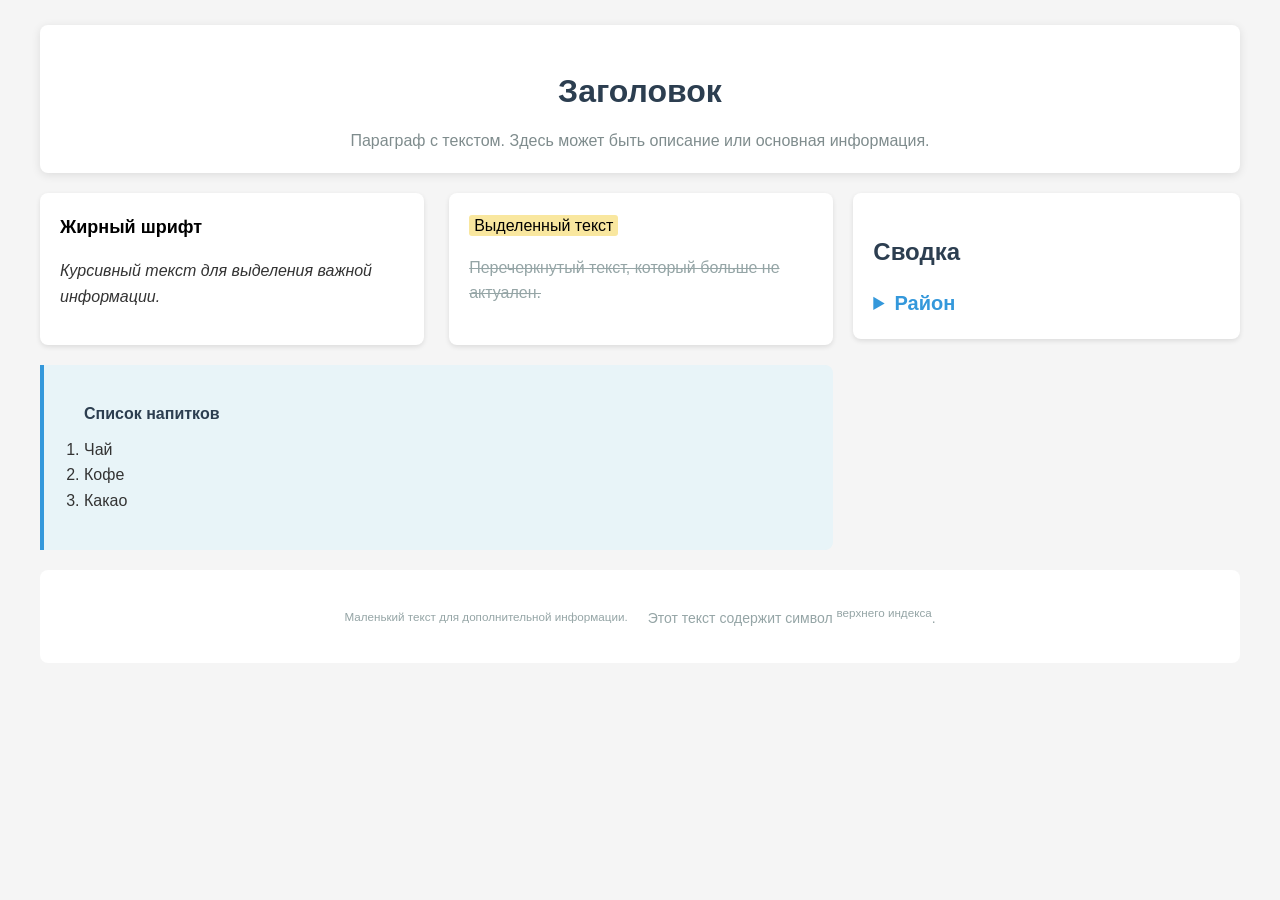
<file: index.html>
<!DOCTYPE html>
<html>
  <head>
    <meta charset="UTF-8">
    <meta name="viewport" content="width=device-width, initial-scale=1.0">
    <title>css</title>
    <link rel="stylesheet" href="styles.css">
  </head>
  <body>
    <div class="grid-container">
      <header class="header-container">
        <h1 id="main-title">Заголовок</h1>
        <p class="description">Параграф с текстом. Здесь может быть описание или основная информация.</p>
      </header>
      
      <main class="content-grid">

        <div class="flex-container">
          <div class="text-styles animated-box">
            <b class="bold-text">Жирный шрифт</b>
            <p><em>Курсивный текст для выделения важной информации.</em></p>
          </div>
          <div class="text-styles animated-box">
            <mark>Выделенный текст</mark>
            <p><s>Перечеркнутый текст, который больше не актуален.</s></p>
          </div>
        </div>
        
        <div class="list-container">
          <ol class="drinks-list">
            <p class="list-title">Список напитков</p>
            <li>Чай</li>
            <li>Кофе</li>
            <li>Какао</li>
          </ol>
        </div>
      </main>
      
      <aside class="sidebar">
        <div class="summary">
          <h2 class="summary-title">Сводка</h2>
          <details class="details-box">
            <summary class="summary-bottom">Район</summary>
            <p class="details-content">Первома́йский о́круг — южный, самый большой по площади и численности населения административный округ в Мурманске.</p>
          </details>
        </div>
      </aside>
      
      <footer class="footer">
        <div class="footer-flex">
          <p class="footer-text"><small>Маленький текст для дополнительной информации.</small></p>
          <p class="footer-text">Этот текст содержит символ <sup>верхнего индекса</sup>.</p>
        </div>
      </footer>
    </div>
  </body>
</html>
</file>
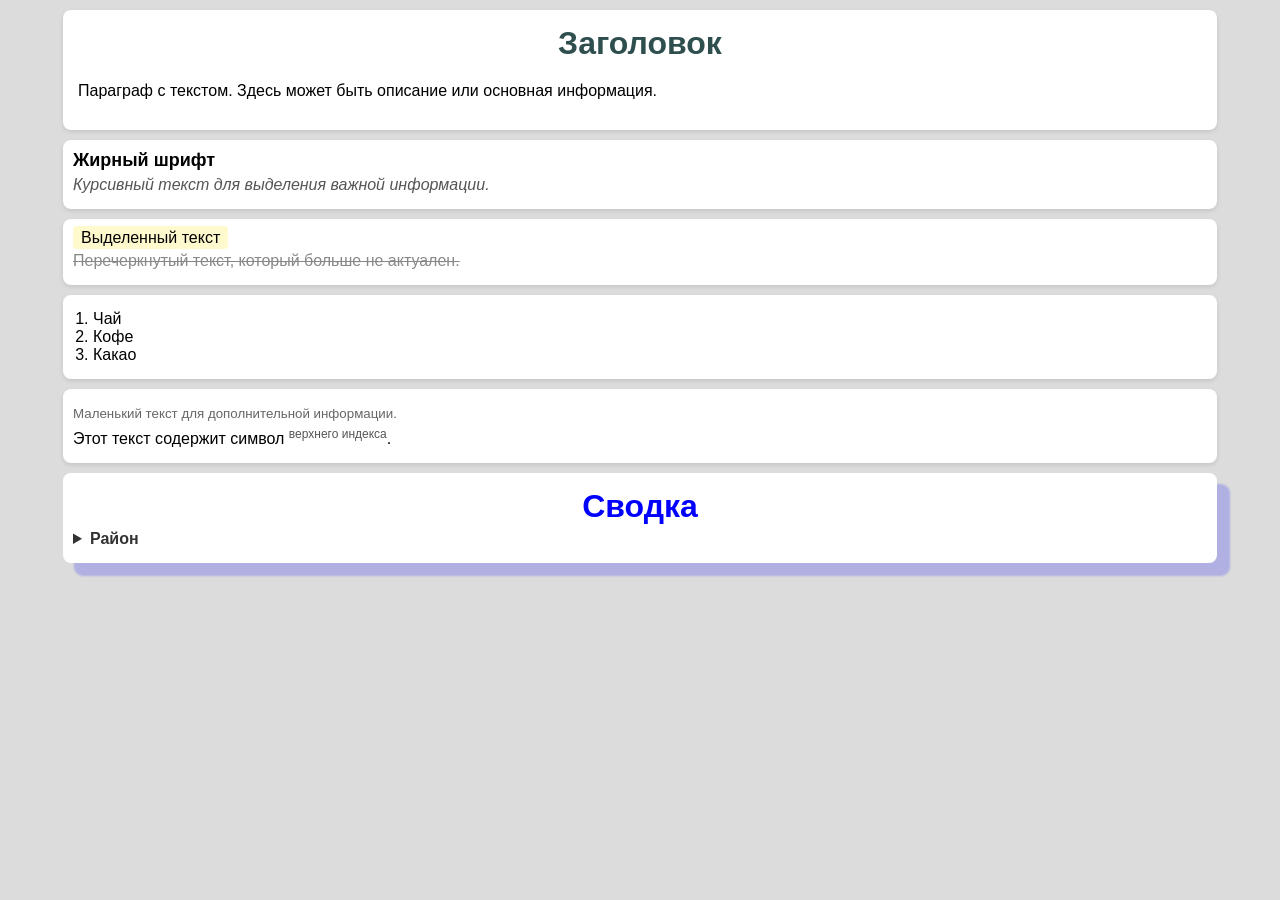
<file: styles.html>
<!DOCTYPE html>
<html>
  <head>
    <title>Стили</title>
  </head>
  <body style="font-family: Arial; background-color: #DCDCDC; margin: 0; padding: 10px; display: flex; flex-direction: column; align-items: center;">
    <div style="background-color: white; padding: 10px; border-radius: 8px; width: 90%; box-shadow: 0 2px 4px rgba(0, 0, 0, 0.1); margin-bottom: 10px;">
      <h1 style="color: #2F4F4F; text-align: center; margin: 5px 0;">Заголовок</h1>
      <p style="padding: 5px; text-align: justify; margin: 15px 0;">Параграф с текстом. Здесь может быть описание или основная информация.</p>
    </div>
    <div style="background-color: white; padding: 10px; border-radius: 8px; width: 90%; box-shadow: 0 2px 4px rgba(0, 0, 0, 0.1); margin-bottom: 10px;">
      <b style="font-size: 18px;">Жирный шрифт</b>
      <p style="margin: 5px 0;"><em style="color: #555;">Курсивный текст для выделения важной информации.</em></p>
    </div>
    <div style="background-color: white; padding: 10px; border-radius: 8px; width: 90%; box-shadow: 0 2px 4px rgba(0, 0, 0, 0.1); margin-bottom: 10px;">
      <mark style="padding: 3px 8px; border-radius: 4px; background-color: #FFFACD;">Выделенный текст</mark>
      <p style="margin: 5px 0;"><s style="color: #888;">Перечеркнутый текст, который больше не актуален.</s></p>
    </div>
    <div style="background-color: white; padding: 10px; border-radius: 8px; width: 90%; box-shadow: 0 2px 4px rgba(0, 0, 0, 0.1); margin-bottom: 10px;">
      <ol style="margin: 5px 0; padding-left: 20px;">
        <li>Чай</li>
        <li>Кофе</li>
        <li>Какао</li>
      </ol>
    </div>
    <div style="background-color: white; padding: 10px; border-radius: 8px; width: 90%; box-shadow: 0 2px 4px rgba(0, 0, 0, 0.1); margin-bottom: 10px;">
      <p style="margin: 5px 0;"><small style="color: #666;">Маленький текст для дополнительной информации.</small></p>
      <p style="margin: 5px 0;">Этот текст содержит символ <sup style="font-size: 12px; color: #555;">верхнего индекса</sup>.</p>
    </div>
    <div style="background-color: white; padding: 10px; border-radius: 8px; width: 90%; box-shadow: 12px 12px 2px 1px rgba(0, 0, 255, 0.2); margin-bottom: 10px;">
      <h1 style="color: blue; text-align: center; margin: 5px 0;">Сводка</h1>
      <details style="margin: 5px 0;">
        <summary style="font-weight: bold; color: #333;">Район</summary>
        <p style="color: #555; margin: 5px 0;">Первома́йский о́круг — южный, самый большой по площади и численности населения административный округ в Мурманске.</p>
      </details>
    </div>
  </body>
</html>
</file>
<file: styles.css>
body {
  font-family: "Segoe UI", Arial, sans-serif;
  line-height: 1.6;
  margin: 0;
  padding: 0;
  background-color: #f5f5f5;
  color: #333;
}

.grid-container {
  display: grid;
  grid-template-areas:
    "header"
    "content"
    "sidebar"
    "footer";
  gap: 20px;
  max-width: 1200px;
  margin: 0 auto;
  padding: 20px;
}

.flex-container {
  display: flex;
  flex-direction: column;
  gap: 20px;
}

.header-container {
  grid-area: header;
  text-align: center;
  padding: 20px;
  background-color: white;
  border-radius: 8px;
  box-shadow: 0 2px 10px rgba(0,0,0,0.1);
}

.content-grid {
  grid-area: content;
  display: grid;
  gap: 20px;
}

.sidebar {
  grid-area: sidebar;
}

.footer {
  grid-area: footer;
  background-color: white;
  border-radius: 8px;
  padding: 20px;
}

.footer-flex {
  display: flex;
  flex-direction: column;
  align-items: center;
  gap: 10px;
}

#main-title {
  color: #2c3e50;
  margin-bottom: 10px;
  animation: fadeIn 1.5s ease-in-out;
}

.description {
  color: #7f8c8d;
  text-align: center;
  max-width: 600px;
  margin: 0 auto;
}

.text-styles {
  padding: 20px;
  background-color: white;
  border-radius: 8px;
  box-shadow: 0 2px 5px rgba(0,0,0,0.1);
  transition: transform 0.3s ease;
  flex: 1;
}

.text-styles:hover {
  transform: translateY(-5px);
}

.bold-text {
  color: black;
  font-size: 18px;
  display: block;
  margin-bottom: 10px;
  font-weight: bold;
}

.list-container {
  background-color: #e8f4f8;
  padding: 20px;
  border-left: 4px solid #3498db;
  border-radius: 0 8px 8px 0;
}

.list-title {
  font-weight: bold;
  margin-bottom: 10px;
  color: #2c3e50;
}

.drinks-list {
  padding-left: 20px;
}

.summary {
  background-color: #fff;
  padding: 20px;
  border-radius: 8px;
  box-shadow: 0 2px 5px rgba(0,0,0,0.1);
}

.summary-title {
  color: #2c3e50;
  margin-bottom: 15px;
}

.details-box {
  margin-top: 10px;
}

.summary-bottom {
  font-weight: bold;
  cursor: pointer;
  color: #3498db;
  font-size: 20px;
}

.details-content {
  margin-top: 10px;
}

mark {
  background-color: #f9e79f;
  padding: 2px 5px;
  border-radius: 3px;
}

s {
  color: #95a5a6;
  text-decoration: line-through;
}

.footer-text {
  font-size: 14px;
  color: #95a5a6;
  text-align: center;
}

@keyframes fadeIn {
  from { opacity: 0; transform: translateY(-10px); }
  to { opacity: 1; transform: translateY(0); }
}

.animated-box {
  animation: pulse 2s infinite alternate;
}

@keyframes pulse {
  from { box-shadow: 0 0 0 0 rgba(52, 152, 219, 0.4); }
  to { box-shadow: 0 0 0 10px rgba(52, 152, 219, 0); }
}

@media (max-width: 755px) {
  .grid-container {
    padding: 15px;
    gap: 15px;
  }
  
  .header-container,
  .text-styles,
  .summary,
  .footer {
    padding: 15px;
  }
  
  #main-title {
    font-size: 25px;
  }
}

@media (min-width: 756px) and (max-width: 992px) {
  .grid-container {
    grid-template-areas:
      "header header"
      "content sidebar"
      "footer footer";
    grid-template-columns: 2fr 1fr;
  }
  
  .content-grid {
    grid-template-columns: 1fr;
  }
  
  .flex-container {
    flex-direction: row;
  }
  
  .sidebar {
    align-self: flex-start;
  }
}

@media (min-width: 993px) {
  .grid-container {
    grid-template-areas:
      "header header header"
      "content content sidebar"
      "footer footer footer";
    grid-template-columns: 1fr 1fr 1fr;
    padding: 25px;
  }
  
  .content-grid {
    grid-template-columns: 1fr;
  }
  
  .flex-container {
    flex-direction: row;
    gap: 25px;
  }
  
  .sidebar {
    position: sticky;
    top: 20px;
  }
  
  .text-styles:hover {
    transform: translateY(-7px);
    box-shadow: 0 7px 20px rgba(0,0,0,0.1);
  }
  
  .footer-flex {
    flex-direction: row;
    justify-content: center;
    gap: 20px;
  }
}
</file>
